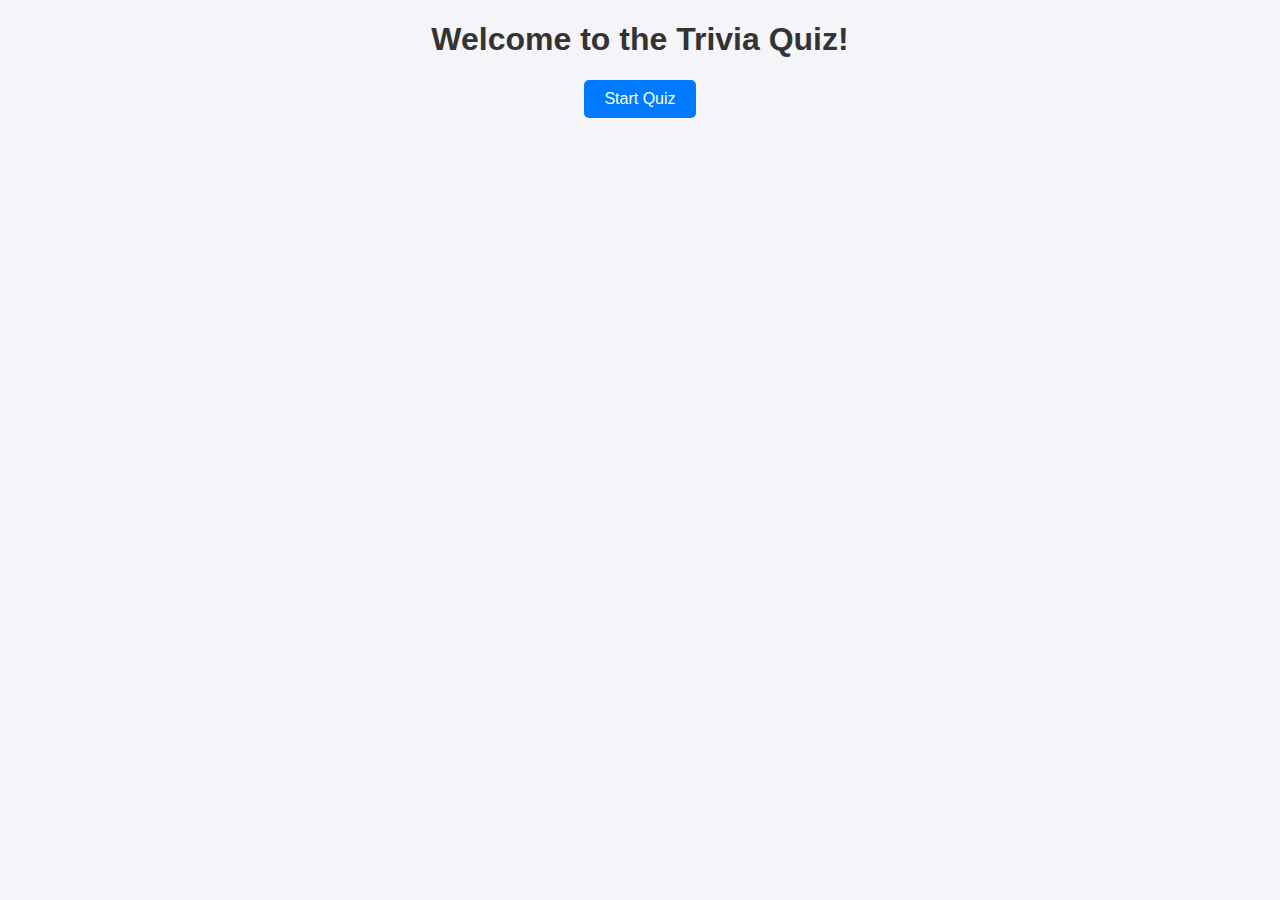
<file: templates/index.html>
<!DOCTYPE html>
<html lang="en">
<head>
    <meta charset="UTF-8">
    <meta name="viewport" content="width=device-width, initial-scale=1.0">
    <title>Trivia Quiz</title>
    <link rel="stylesheet" href="/static/styles.css">
</head>
<body>
    <h1>Welcome to the Trivia Quiz!</h1>
    <a href="/quiz"><button>Start Quiz</button></a>
</body>
</html>
</file>
<file: static/styles.css>
body {
    font-family: Arial, sans-serif;
    text-align: center;
    background-color: #f4f4f9;
    color: #333;
}
button {
    padding: 10px 20px;
    font-size: 16px;
    border: none;
    background-color: #007bff;
    color: white;
    border-radius: 5px;
    cursor: pointer;
}
button:hover {
    background-color: #0056b3;
}
</file>
